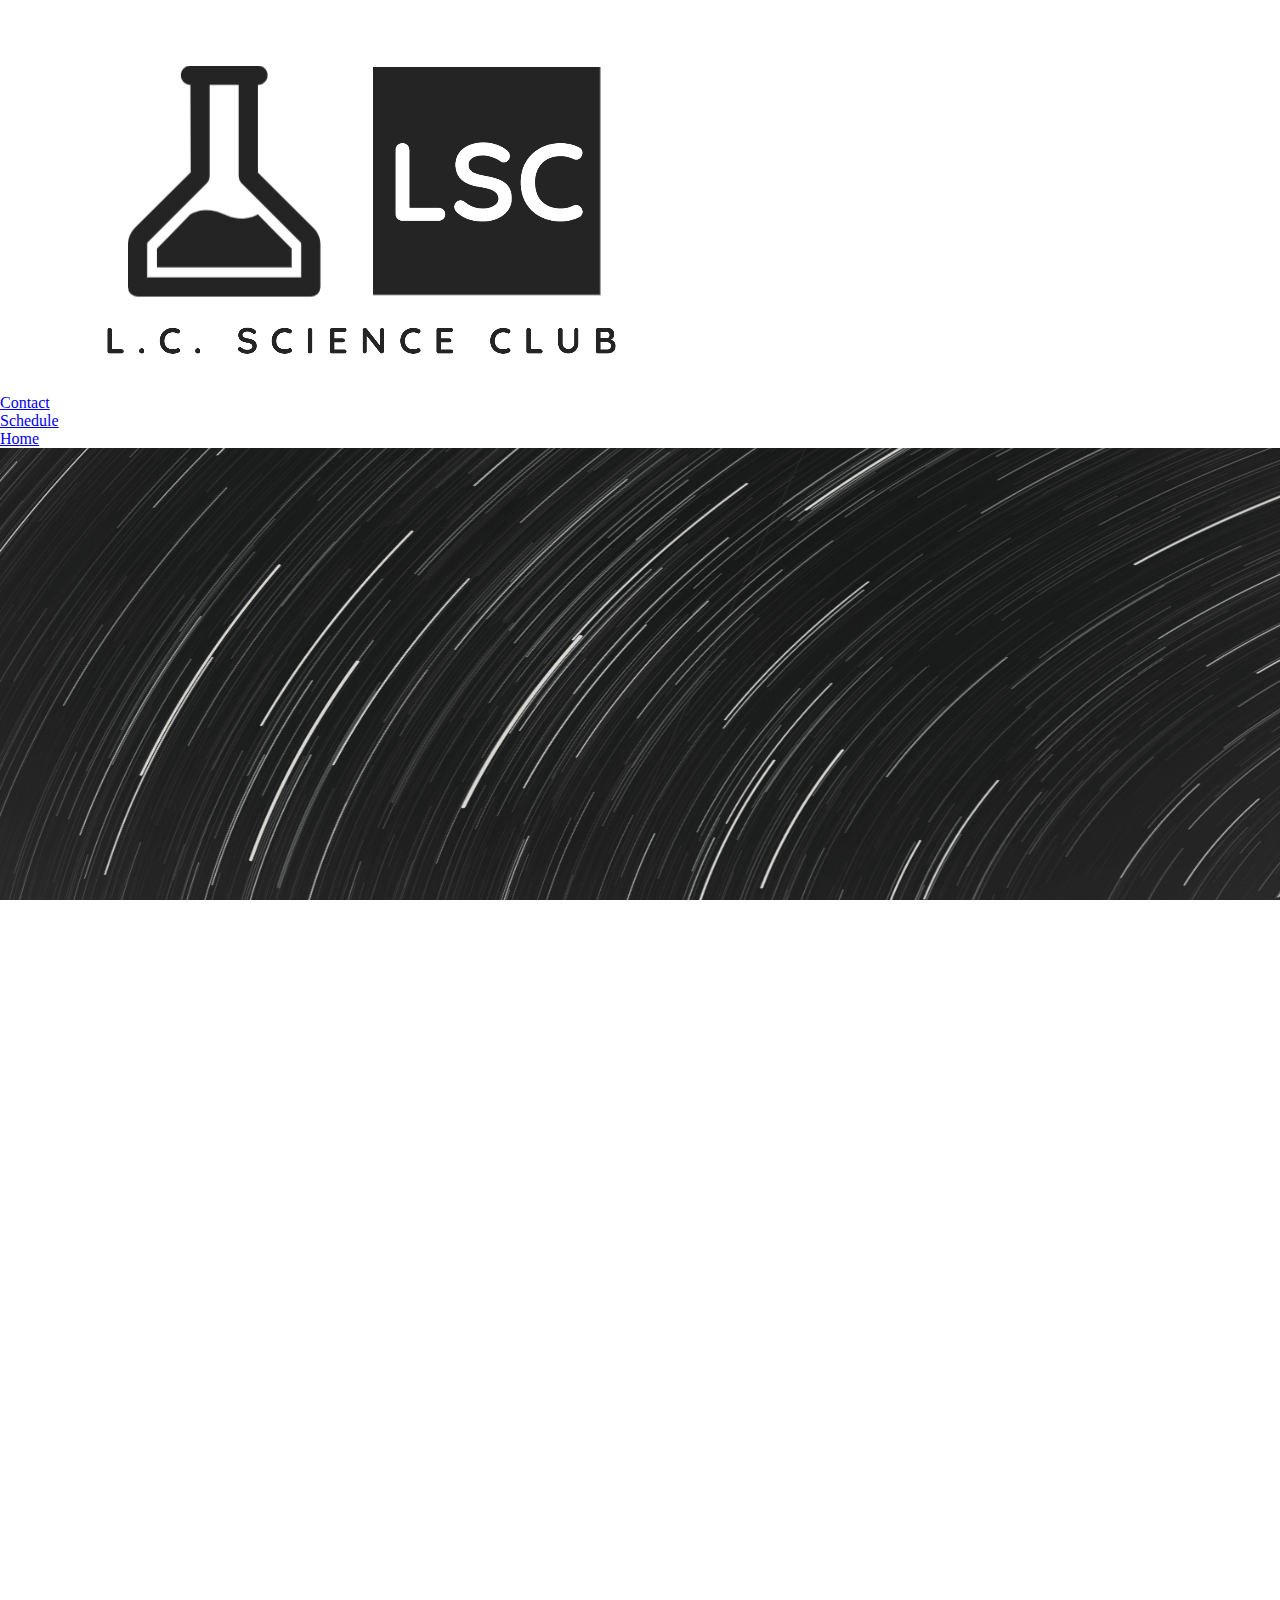
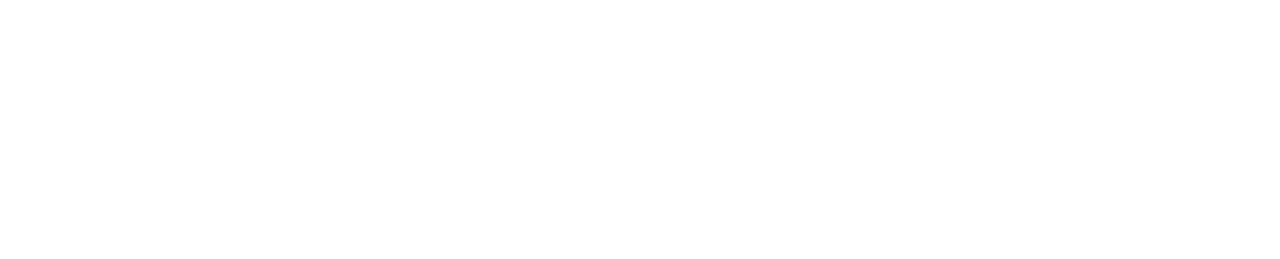
<file: index.html>
<!DOCTYPE html>
<html lang="en" dir="ltr">

<head>
  <meta content="width=device-width, initial-scale=1" name="viewport" />
  <title>Science Club</title>
  <link rel="stylesheet" href="style.css">

  <style>
    @import url('https://fonts.googleapis.com/css2?family=Roboto+Mono:wght@500&display=swap');
  </style>

</head>

<body>
  <nav>

    <ul>
      <li><img class="logo" src="assets/new-sci-img.png"></li>
      <li class="link"><a href="contact.html">Contact</a></li>
      <li class="link"><a href="schedule.html">Schedule</a></li>
      <li class="link"><a href="index.html">Home</a></li>
    </ul>
  </nav>
  <img src="assets/back-sci.jpg" alt="science-img" width="100%" height="500px;">
  <div class="container">
    <div class="title">
      <h1>L.C.<br> SCIENCE CLUB</h1>
    </div>
    <div class="sub-title">
      <h4>WELCOME TO LEWIS AND CLARK SCIENCE CLUB WEBSITE!</h4>
    </div>
  </div>
  <h3 id="about">ABOUT LCSC</h3>

  <div class="flex-container">
    <div class="pun-1" class="item-1">
      <img src="assets/sci-pun-1.png" class="pun-spec" alt="">
    </div>
    <div class="flex-item" class="item-2">
      <p>Lorem ipsum dolor sit amet, consectetur adipisicing elit, sed do eiusmod tempor incididunt ut
        labore et dolore magna aliqua. Ut enim ad minim veniam, quis nostrud exercitation ullamco
        laboris nisi ut aliquip ex ea commodo consequat. Duis aute irure dolor in reprehenderit in
        voluptate velit esse cillum</p>
    </div>
    <div class="pun-2" class="item-3">
      <img src="assets/sci-pun-2.jpg" class="pun-spec" alt="">
    </div>

    <div class="pun-3" class="item-4">
      <img src="assets/pun-3.png" class="pun-spec" alt="">
    </div>

    <div class="pun-4" class="item-5">
      <img src="assets/pun-4.png" class="pun-spec" alt="">
    </div>
  </div>


  <!--sylesheet-->


  <style>

    .pun-spec {
      width: 400px;
    }

    .pun-spec,
    .flex-item {
      border: 4px solid black
    }

    .flex-item {
      box-shadow: 10px 10px gray;
    }

    .flex-container {
      display: flex;
      flex-direction: column;
      align-items: center;

    }

    .flex-container div {}

    .pun-1 {
      order: 3;
      margin-top: 30px;
    }

    .pun-2 {
      order: 2;
      margin-top: 0px;
    }

    .pun-3 {
      order: 4;
      margin-top: 30px;
    }
    .pun-4 {
      order: 5;
      margin-top: 30px;
    }
    .flex-item {
      padding: 10px;
      text-align: center;
      order: 1;
      margin-top: 30px;
      margin-bottom: 60px;
      width: 60%;
    }

    .flex-item p {
      font-size: 30px;
      font-family: 'Roboto Mono', monospace;
    }
    @media (min-width:751px) {
   .flex-container{
     display: flex;
     flex-direction: row;
     flex-wrap: wrap;
     justify-content: space-around;

   }
   .pun-spec {
     width: 200px;
   }
   .flex-item{
     width: 40%;
     margin-right: 30%;
     margin-left: 30%;

     margin-bottom: 30px;

     margin-bottom: 0px;

   }
   .flex-item p{
     font-size: 18px;
   }
 }

  </style>










</body>

</html>
</file>
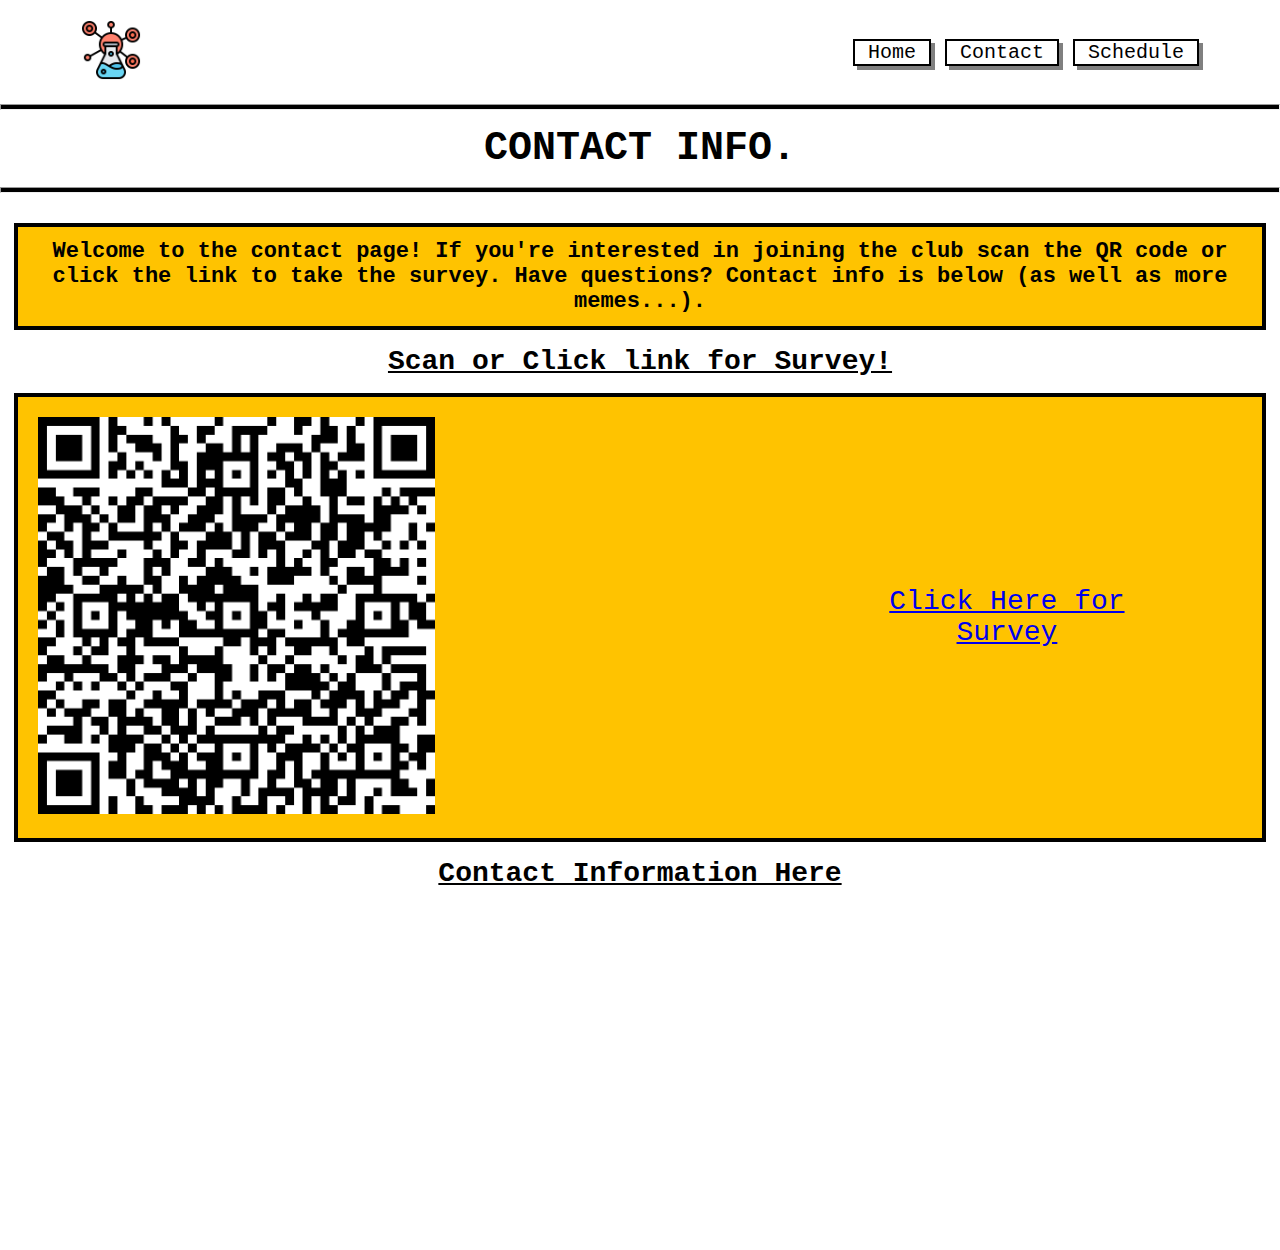
<file: contact.html>
<!DOCTYPE html>
<html lang="en" dir="ltr">

<head>
  <meta name="viewport" content="width=device-width">
  <title>LSC Contact Info</title>
  <link rel="stylesheet" href="style.css">
  <link rel="stylesheet" href="subpages.css">
</head>

<body>
  <nav class="navbar">
    <div><img id="logo" src="assets/science.png" /></div>
    <ul class="navbar-ul">
      <li class="link"><a class="navbar-a" href="index.html">Home</a></li>
      <li class="link"><a class="navbar-a" href="contact.html">Contact</a></li>
      <li class="link"><a class="navbar-a" href="schedule.html">Schedule</a></li>

    </ul>
  </nav>

  <hr>
  <h1 id="con-title">CONTACT INFO.</h1>
  <hr>

  <h3 class="contact-info">Welcome to the contact page! If you're interested in joining the club
    scan the QR code or click the link to take the survey.
    Have questions? Contact info is below (as well as more memes...).
  </h3>
  <h3 id="scan-link">Scan or Click link for Survey!</h3>
  <div class="flex-contact">

    <div class="item-con">
      <img class="qr-code" src="assets/qrCode.png" alt="qr code">
    </div>
    <div class="item-con-link">
      <a href="https://forms.office.com/Pages/ResponsePage.aspx?id=fSGa33NnF021d4XclgeCIh_4-KohpMZPna88hKTh0KBUQUtVUjNDMUtITUdLRFYzM0w3UDFURFBVOS4u" target="
      " id="link">Click Here for Survey</a>
    </div>

  </div>
  <h3 id="email-stuff">Contact Information Here</h3>

  <div class="comp-view-container">
    <div class="comp-view-item">
      <ul class="con-ul">
        <li>Eliza Dawley: (insert email here)</li>
        <li>Claire Miller: miller3192@sps81.org</li>
      </ul>
    </div>
    <div class="comp-view-item">
      <img class="phs-meme" src="assets/phs-meme.png" alt="">
    </div>
  </div>

</body>

</html>
</file>
<file: style.css>
*{
  margin: 0;
  padding: 0;
}
html,body
{
    width: 100%;
    height: 100%;
    margin: 0px;
    padding: 0px;
    overflow-x: hidden;
}
body{

}
#logo{
  height: 40px;
}
.navbar{
  background-color: white;
  display: flex;
  justify-content: space-around;
  padding-top: 20px;
  padding-bottom: 20px;
  align-items: center;
}
.navbar li{
  list-style: none;
  display: inline;
  padding-left: 10px;
}
.navbar a {
  padding-right: 13px;
  padding-left: 13px;
  text-decoration: none;
  font-family: 'Roboto Mono', monospace;
  color: black;
  border: 2px solid black;
  box-shadow: 2px 2px gray;
}
.navbar a:hover{
  background-color: #CAC1BC;
}
.sc-title{
  font-family: 'Roboto Mono', monospace;

  text-align: center;
  color: white;
  font-size: 38px;
  margin-left: 10px;
  margin-bottom: 60px;

  letter-spacing: 10px;
  margin-top: 40px;
}
.sc-sub{
  text-align: center;

  font-family: 'Roboto Mono', monospace;
  border: 2px solid #FFC300;
  width: 60%;
  margin-left: 20%;
  margin-right: 20%;
 color: #FFC300;
 padding: 16px;
}
.top-container{
  display: flex;
  flex-direction: column;
  margin-top: -500px;
  margin-bottom: 400px;
}

#about{
  font-family: 'Roboto Mono', monospace;
  text-align: center;
  font-size: 63px;

  margin-bottom: 0px;
  margin-top: -180px;
}
@media (min-width: 535px) {
  #about{
    margin-top: -100px;
  }
}
/* NAV BAR STYLING FOR NONMOBILE */
@media (max-width:995px) {
  .sc-sub-F{
    display: none;
  }
  .sc-title-F{
    display: none;
  }
}
@media (min-width:994px) {
  #logo{
    margin-left: -200px;
    height: 60px;
  }
  .navbar ul{
    margin-right: -200px;
  }
  .navbar a{
    font-size: 20px;
    box-shadow: 4px 4px gray;
  }
  .sc-sub{
    display: none;
  }
  .sc-title{
    display: none;
  }
  .sc-sub-F{
    text-align: center;
    position: sticky;
    font-family:
     'Roboto Mono', monospace;
    border: 2px solid #FFC300;
    color: #FFC300;
    padding-top: 20px;
    padding-bottom: 20px;

    font-size: 20px;
    width: 60%;
    margin-left: 30%;
    margin-right: 10%;
    margin-top: 100px;
  }
  .sc-title-F{
    font-family: 'Roboto Mono', monospace;
    color: white;
    font-size: 60px;
    margin-top: -300px;
    margin-left: 20px;
  }
  #about{
    margin-top: -130px;
    padding-top: 300px;
  }

}



        /* if you want it vertically middle of the navbar. */
}
.link{
  padding-top: 30px;
  float: right;
}



.background-img{
  margin: 0;
  padding: 0;
}
</file>
<file: subpages.css>
body{

}
hr{
  background-color: black;
  height: 4px;
}
#schedule-title, #con-title {
  padding-top: 16px;
  padding-bottom: 16px;
  text-align: center;
  font-family: 'Roboto Mono', monospace;
  font-size: 40px;
}
.contact-info{
  font-family: 'Roboto Mono', monospace;
  text-align: center;
  font-size: 14px;
  margin-top: 30px;
  margin-right: 14px;
  margin-left: 14px;
  border: 4px solid black;
  color: black;
  padding: 12px;
  background-color: #FFC300;
}
.qr-code{
  width: 50%;


}
.flex-contact{
  display: flex;
  justify-content: space-between;
  align-items: center;
  border:  4px solid black;
  background-color: #FFC300;
  font-size: 14px;
  margin-right: 14px;
  margin-left: 14px;
  padding-top: 20px;
  padding-bottom: 20px;
  margin-top: 16px;
}
#scan-link{
  font-family: 'Roboto Mono', monospace;
  text-align: center;
  margin-top: 16px;
  text-decoration: underline;
}
#link{
    font-family: 'Roboto Mono', monospace;
    font-size: 16px;
}
.item-con-link {
  margin-right: 80px;
  text-align: center;
}
.item-con{
  margin-left: 20px;
}
#email-stuff{
  font-family: 'Roboto Mono', monospace;
  text-align: center;
  margin-top: 16px;
  text-decoration: underline;
}
.con-ul li {
    font-size: 20px;
    margin-top: 26px;
    margin-bottom: 26px;
    margin-left: 26px;
    list-style-type: square;
    font-family: 'Roboto Mono', monospace;
 }
.phs-meme{
  width: 80%;
  margin-left: 10%;
  margin-right: 10%;
  border: 4px solid black
}
.comp-view-container{
  display: flex;
  flex-direction: column;
  align-items: center;
}

/* change viewport when greater than 658px*/

@media (min-width:658px) {
  .contact-info{
    font-size: 22px;
  }
  #link, #email-stuff, #scan-link{
    font-size: 28px;
  }
  .comp-view-container {
    margin-top: 30px;
    margin-bottom: 30px;
    display: flex;
    flex-direction: row;
    align-items: center;
    justify-content: space-evenly;

  }

}
</file>
